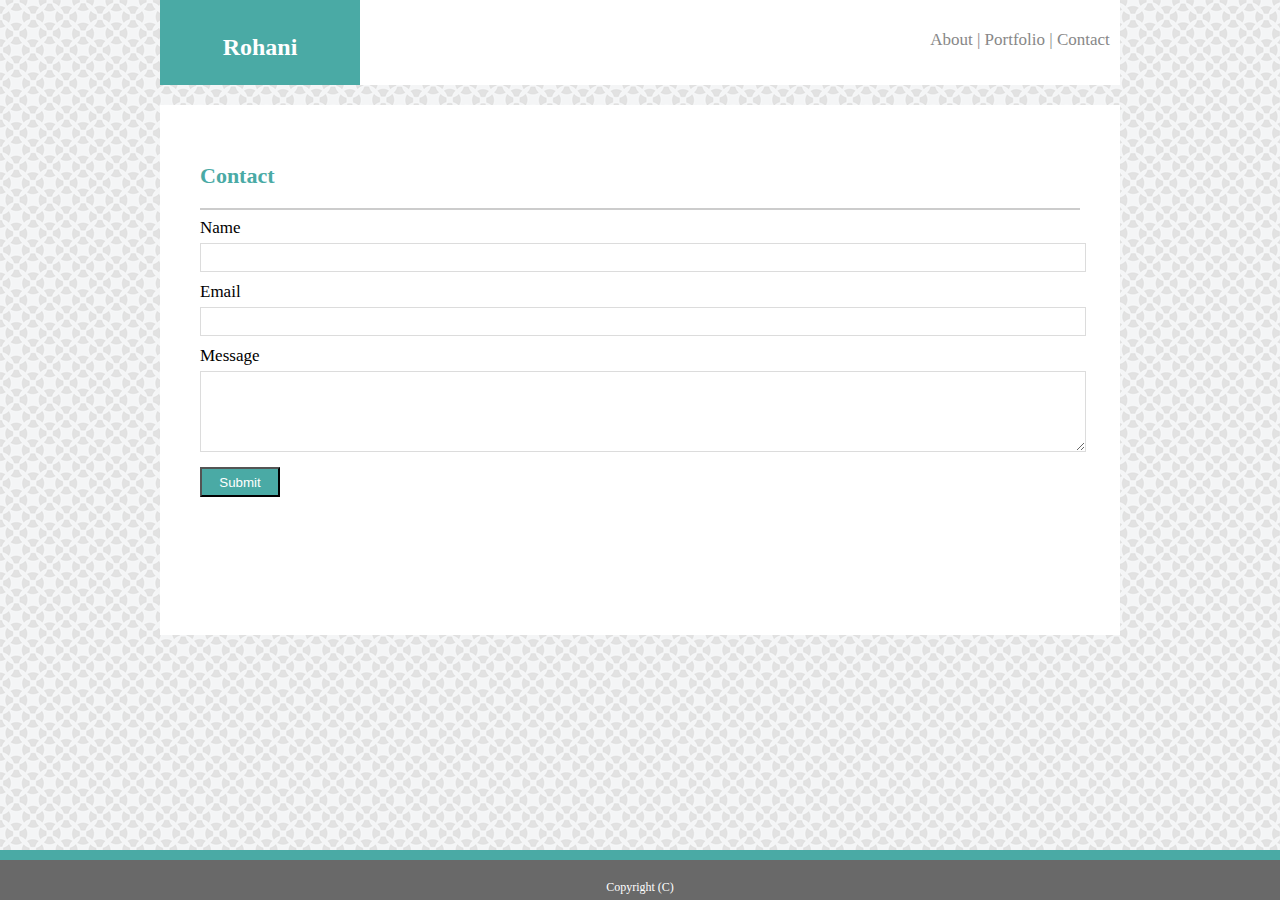
<file: contact.html>
<!DOCTYPE html>
<html>
<head>
    <title>Rohani - Contact</title>
    <link rel="stylesheet" href="style.css">
</head>
<body>
    <header>
        <div class="containerheaddiv">
            <div class="namediv"><h1>Rohani</h1></div>
            <div class="linksdiv"><a href="index.html">About</a> | <a href="pf.html">Portfolio</a> | <a href="contact.html">Contact</a> </div>
        </div>
    </header>
    
    <div class="bodydiv">

        <div class="bodycontainer">
            <h2>Contact</h2>
            <hr>
            <form>
                <label for="name">Name</label><br>
                <input type="text" id="name"><br>
                <label for="email">Email</label><br>
                <input type="text" id="email"><br>
                <label for="Message">Message</label><br>
                <textarea id="message"></textarea><br>
                <input type="button" id="submit" value="Submit">
            </form>
        </div>
    </div>

    <footer>
        <div class="footer1"></div>
        <div class="footer2">Copyright (C)</div>
    </footer>
</body>
</html>
</file>
<file: style.css>
body{
    margin: 0;
    padding: 0;
    font-family: Cambria, Cochin, Georgia, Times, 'Times New Roman', serif;
    font-size: 17px;
    background-image: url("bg.png")
}
header{
    position: relative;
    display: block;
    width: 100%;
    height: 60px;
    /* background-color: dimgray; */
    clear: both;
}

.containerheaddiv{
    position: relative;
    width: 960px;
    height: 85px;
    margin: 0 auto;
    background-color: white;
}
.namediv{
    position: absolute;
    height: 49px;
    width: 200px;
    padding: 18px 0;
    background-color: #4AAAA5;
    text-align: center;
    float: left;
}
a{
    text-decoration: none;
    color: #888888;
}
h1{
    font-size: 24px;
    color: white;
}
.linksdiv{
    float: right;
    padding: 30px 0;
    position: relative; 
    height: 25px;
    width: 200px;
    /* background-color: skyblue; */
    text-align: center;
    color: #888888;
}
.bodydiv{
    clear: both;
    display: block;
    position: relative;
    top: 20px;
    width: 100%;
    /* height: 100px; */
    /* background-color: orange; */
}
.bodycontainer{
    margin: 0 auto;
    width: 880px;
    height: 450px;
    padding: 40px;
    /* position: absolute; */
    background-color: white;
}
h2{
    color: #4AAAA5;
    font-size: 22px;
}
hr{
    border: #ccc solid 1px;
}
.aImg{
    display: inline;
    float: left;
    width: 200px;
    padding-right: 15px;
}
.aParagraph{
    color: #888888;
    line-height: 1.5;
    font-family: 'Lucida Sans', 'Lucida Sans Regular', 'Lucida Grande', 'Lucida Sans Unicode', Geneva, Verdana, sans-serif;
}
footer{
    clear: both;
    margin: 0 auto;
    position: fixed;
    bottom: 0px;
    width: 100%;
    height: 50px;
    text-align: center;
 
}
.footer1{
    height: 10px;
    background-color:#4AAAA5;
}
.footer2{
    height: 30px;
    color: white;
    font-size: 12px;
    padding: 20px;
    background-color: dimgray;
}

form{
    position: absolute;
    width: 100%;
}

#name, #email, #message{
    height: 25px;
    font-size: 15px;
    width: 880px;
    margin-top: 5px;
    margin-bottom: 10px;
    border: 1px solid gainsboro;
}
#message{
    height: 75px;
}
#submit{
    width: 80px;
    height: 30px;
    color: white;
    background-color: #4AAAA5;
}
.breaker{
    clear: both;
    padding-top: 10px;
}

.divleft{
    position: relative;
}
.labelx{
    position: absolute;
    bottom:-120px;
    text-align: center;
    line-height: 40px;
    width: 200px;
    height: 40px;
    background-color: #4AAAA5;
    color: white;
}
.divright{
    position: relative;
}
</file>
